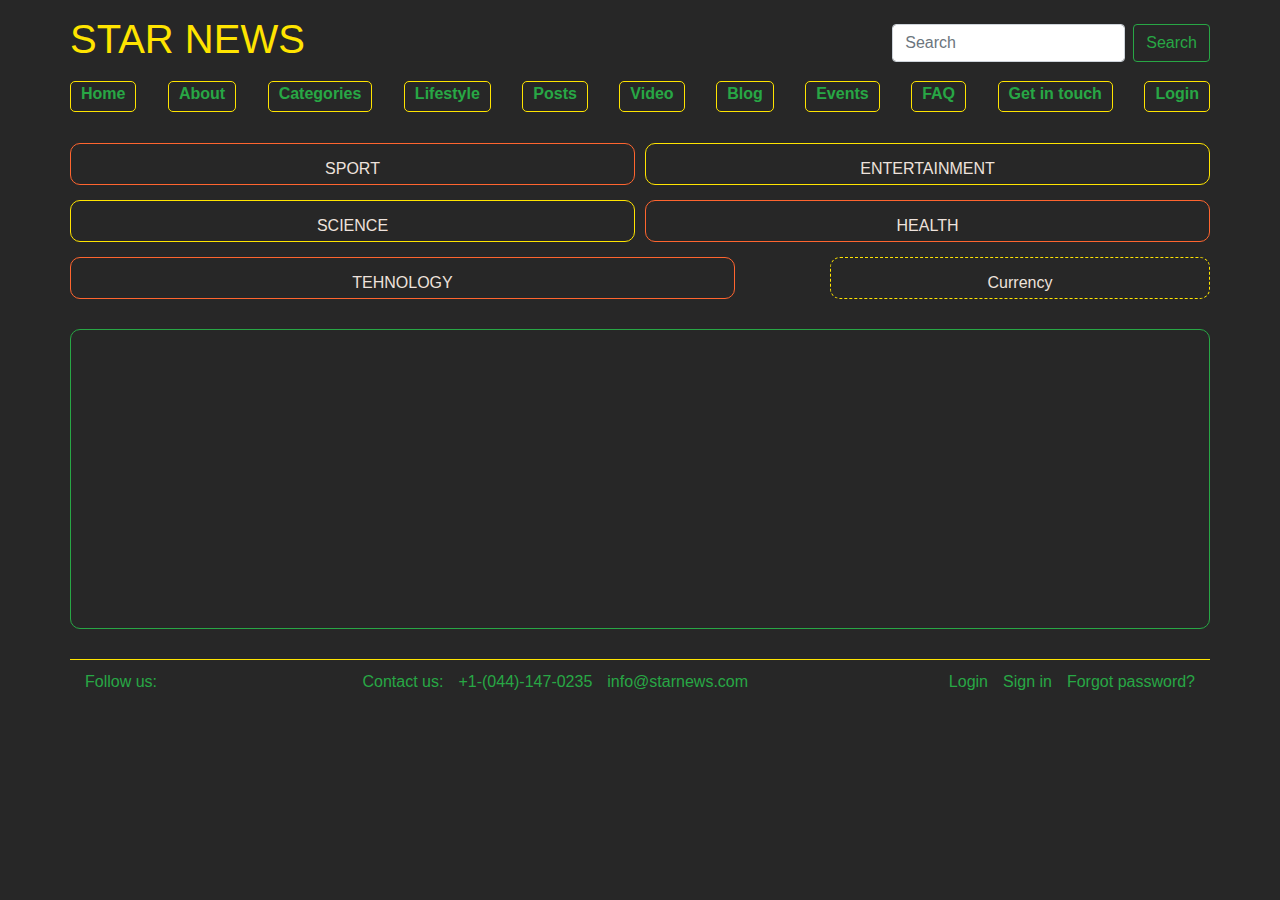
<file: index.html>
<!DOCTYPE html>
<html lang="en">

<head>
    <meta charset="UTF-8">
    <meta name="viewport" content="width=device-width, initial-scale=1.0">
    <meta http-equiv="X-UA-Compatible" content="ie=edge">
    <link rel="stylesheet" href="https://use.fontawesome.com/releases/v5.8.1/css/all.css" integrity="sha384-50oBUHEmvpQ+1lW4y57PTFmhCaXp0ML5d60M1M7uH2+nqUivzIebhndOJK28anvf"
        crossorigin="anonymous">
    <link rel="stylesheet" href="css/bootstrap.min.css">
    <link rel="stylesheet" type="text/css" href="css/main.css">
    <title>STAR NEWS</title>
</head>

<body>

    <header>
        <div class="container-fluid ">
            <div class="container ">

                <div class="row header-top">

                    <div class="col-6 logo">
                        <h1 class="main-text"><i class="far fa-star-half"></i>STAR NEWS</h1>
                    </div>
                    <div class="col-6 search">
                        <form class="form-inline">
                            <input class="form-control mr-sm-2" type="search" placeholder="Search" aria-label="Search">
                            <button class="btn btn-outline-success my-2 my-sm-0" type="submit">Search</button>
                        </form>
                    </div>
                </div>
                <div class="row">

                    <div class="col navigation">
                        <nav>
                            <ul class="main-nav">
                                <li><a href="#">Home</a></li>
                                <li><a href="#">About</a></li>
                                <li><a href="#">Categories</a></li>
                                <li><a href="https://www.reuters.com/news/lifestyle" target="_blank">Lifestyle</a></li>
                                <li><a href="#">Posts</a></li>
                                <li><a href="#">Video</a></li>
                                <li><a href="#">Blog</a></li>
                                <li><a href="#">Events</a></li>
                                <li><a href="#">FAQ</a></li>
                                <li><a href="#">Get in touch</a></li>
                                <li><a href="#">Login</a></li>
                            </ul>
                        </nav>

                    </div>
                </div>

            </div>

    </header>

    <main>
        <div class="container mainBody">

            <div class="row blocks">
                <div class="col block1">
                    <div class="label">SPORT</div>
                    <div id="sport"> </div>

                </div>
                <div class="col block2">
                    <div class="label">ENTERTAINMENT</div>
                    <div id="entertainment"></div>
                </div>
            </div>

            <div class="row blocks">
                <div class="col block3">
                    <div class="label">SCIENCE</div>
                    <div id="science"></div>
                </div>
                <div class="col block4">
                    <div class="label">HEALTH</div>
                    <div id="health"></div>
                </div>
            </div>

            <div class="row blocks">
                <div class="col-7 block5">
                    <div class="label">TEHNOLOGY</div>
                    <div id="technology"></div>
                </div>
                <div class="col-4 block6">
                    <div class="label currency">
                        <div class="head--curr">Currency</div>
                        <div id="currency"></div>
                    </div>
                    <div class="facts"></div>
                </div>
            </div>
        </div>


        <div class="container">
            <div class="row ">
                <div class="col-12 blocks2" >
                    <div id="weather" ></div>
                </div>
            </div>
        </div>
    </main>


    <footer>
        <div class="container">
            <div class="row">
                <div class="col-12 line"></div>
            </div>
            <div class="row footer-top">
                <div class="col-3 social">
                    Follow us:
                    <a href="#"><i class="fab fa-facebook-f"></i></a>
                    <a href="#"><i class="fab fa-instagram"></i></a>
                    <a href="#"><i class="fab fa-twitter"></i></a>
                </div>
                <div class="col-6 contact">
                    Contact us:
                    <div><i class="fas fa-phone-square"></i><a href="tel:+1(044)147-0235">
                            +1-(044)-147-0235 </a></div>
                    <div><i class="far fa-envelope"></i><a href="mailto:info@starnews.com">
                            info@starnews.com</a></div>
                </div>
                <div class="col-3 login">
                    <a href="#">Login</a>
                    <a href="#">Sign in</a>
                    <a href="#">Forgot password?</a>
                </div>
            </div>
        </div>
        </div>
        </div>

    </footer>


    <script src="js/main.js"></script>
</body>

</html>
</file>
<file: css/main.css>
body {
    background: #272727;
}

.header-top {
    margin-top: 15px;
    align-items: center;
}

.search {
    display: flex;
    justify-content: flex-end;
    padding: 0;
}

.navigation {
    padding-top: 10px;
    padding-left: 0;
    padding-right: 0;
}

.main-nav {
    display: flex;
    justify-content: space-between;
    align-items: center;
    list-style: none;
    padding: 0;
}


.main-nav li a {
    color: #28a745;
    font-weight: bold;
    text-decoration: none;

}

.main-nav li {
    border: 1px solid #FFE400;
    border-radius: 5px;
    padding-left: 10px;
    padding-right: 10px;
    padding-bottom: 5px;
}

.main-nav li a:hover {
    color: #FF652F;
    font-weight: bold;
}

.logo {
    padding: 0;
}

.main-text {
    display: flex;
    justify-content: flex-start;
    color: #FFE400;
    align-items: center;
}

.main-text i {
    color: #FFE400;
    padding-top: 5px;
}

.mainBody {
    background: transparent;
    /*border: 1px solid #28a745;*/
    border-radius: 10px;
    margin-bottom: 15px;
}

.line {
    height: 1px;
    background: #FFE400;
    margin-top: 15px;
}

.footer-top {
    margin: 10px 0;
}

.social {
    color: #28a745;
    padding-left: 0;
}

.social a i {
    color: #28a745;
    padding-left: 5px;
    cursor: pointer;
    font-weight: 100;
}

.social a i:hover {
    color: #FFE400;
}

.contact {
    color: #28a745;
    padding: 0;
    display: flex;
    justify-content: flex-start;
}

.contact a {
    color: #28a745;
    text-decoration: none;
}

.contact i {
    padding-left: 15px;
}

.contact a:hover {
    color: #FFE400;
    text-decoration: none;
}

.login {
    display: flex;
    justify-content: flex-end;
    padding-right: 0;
}

.login a {
    color: #28a745;
    text-decoration: none;
    padding-left: 15px;
}

.login a:hover {
    color: #FFE400;
    text-decoration: none;
}

.blocks {
    display: flex;
    justify-content: space-between;
    margin-top: 15px;
    /* height: 350px; */
    line-height: 30px;
}

.label {
    color: #EEE2DC;
    display: flex;
    justify-content: center;
    padding-top: 10px;
}

.block1 {
    background: transparent;
    border: 1px solid #FF652F;
    border-radius: 10px;
    margin-right: 10px;
}

.block2 {
    background: transparent;
    border: 1px solid #FFE400;
    border-radius: 10px;
}

.block3 {
    background: transparent;
    border: 1px solid #FFE400;
    border-radius: 10px;
    margin-right: 10px;
}

.block4 {
    background: transparent;
    border: 1px solid #FF652F;
    border-radius: 10px;
}

.block5 {
    background: transparent;
    border: 1px solid #FF652F;
    border-radius: 10px;
    margin-right: 10px;
}

.block6 {
    background: transparent;
    border: 1px solid #FFE400;
    border-radius: 10px;
    border-style: dashed;
}

.blocks2 {
    height: 300px;
    margin: 15px 0;
    border: 1px solid #28a745;
    border-radius: 10px;
    padding: 0;
}

.sport_news {
    color: #EAE7DC;

}

.entertainment_news {
    color: #EAE7DC;

}

.science_news {
    color: #EAE7DC;

}

.business_news {
    color: #EAE7DC;

}

.technology_news {
    color: #EAE7DC;

}

.newsTitle {
    color: white;
    font-size: 18px;
}

.newsImg {
    width: 100%;
    height: auto;
}

.newsArticle {
    color: white;
    line-height: 1.1;
}

.newsAuthor,
.newsPublishedAt {
    display: inline-block;
    color: white;
}

.weather {
    color: white;
    text-align: center;
}

#weather {
    justify-content: space-around;
    display: flex;
    align-items: center;
    height: 100%;
}


#currency {
    display: block;
}

#currency div {
    width: 49%;
}

.currency {
    display: block;
}

.currency div {
    display: inline-block;
}

.currency .head--curr {
    display: block;
    text-align: center;
}
</file>
